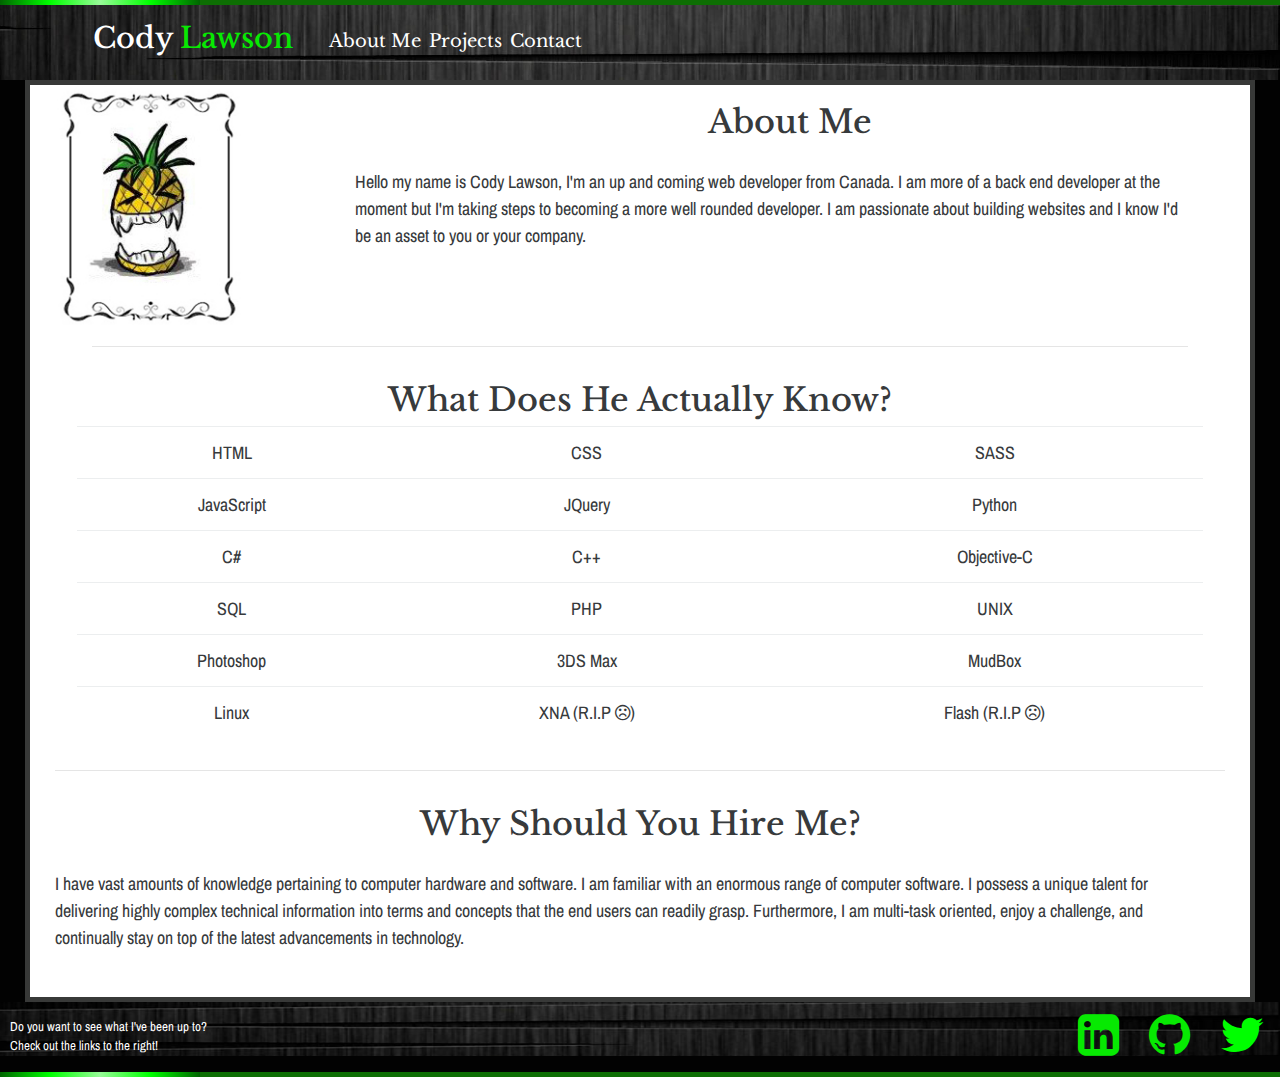
<file: index.html>
<!DOCTYPE html>
<html lang="en">

<head>
    <meta charset="UTF-8">
    <link rel="stylesheet" href="main.css">
    <link rel="stylesheet" href="bootstrap/dist/css/bootstrap.min.css">
    <link rel="stylesheet" href="css/font-awesome.min.css">
    <script src="jquery/dist/jquery.min.js"></script>
    <script src="bootstrap/dist/js/bootstrap.min.js"></script>
    <title>Document</title>
</head>

<body>
    <div class="color-box">
        <div class="anim">
        </div>
    </div>
    <div id="overarching-div">
        <div id="bootstrap-overide">
            <div class="header">
                <div class="container">
                    <div class="navbar">
                        <h1 class="navbar-brand">Cody <span>Lawson</span></h1>
                        <button type="button" class="navbar-toggler hidden-sm-up" data-toggle="collapse" data-target=".navbar-collapse">&#9776;</button>
                        <div class="navbar-collapse collapse navbar-toggleable-xs">
                            <ul class="nav navbar-nav">
                                <li><a href="index.html">About Me</a></li>
                                <li><a href="projects.html">Projects</a></li>
                                <li><a href="contact.html">Contact</a></li>
                            </ul>
                        </div>
                    </div>
                </div>
            </div>
        </div>

        <div class="container2">
            <div class="row">
                <div class="col-xs-8 col-sm-5 col-md-3">
                    <img src="img/Pineapple_Of_Doom_Fancy.jpg" alt="placeholder">
                </div>
                <div class="col-xs-12 col-sm-7 col-md-9">
                    <h2>About Me</h2>
                    <p>Hello my name is Cody Lawson, I'm an up and coming web developer from Canada. I am more of a back end developer at the moment but I'm taking steps to becoming a more well rounded developer. I am passionate about building websites and I know I'd be an asset to you or your company.</p>
                </div>

                <div class="container">
                    <div id="tableTitle">
                        <div class="col-xs-12 col-sm-12 col-md-12">
                           <hr>
                            <h2>What Does He Actually Know?</h2>
                        </div>
                    </div>
                    <div class="table-responsive">
                        <table class="table">
                            <tbody>
                                <tr>
                                    <td>HTML</td>
                                    <td>CSS</td>
                                    <td>SASS</td>
                                </tr>
                                <tr>
                                    <td>JavaScript</td>
                                    <td>JQuery</td>
                                    <td>Python</td>
                                </tr>
                                <tr>
                                    <td>C#</td>
                                    <td>C++</td>
                                    <td>Objective-C</td>
                                </tr>
                                <tr>
                                    <td>SQL</td>
                                    <td>PHP</td>
                                    <td>UNIX</td>
                                </tr>
                                <tr>
                                    <td>Photoshop</td>
                                    <td>3DS Max</td>
                                    <td>MudBox</td>
                                </tr>
                                <tr>
                                    <td>Linux</td>
                                    <td>XNA (R.I.P <i class="fa fa-frown-o"></i>)</td>
                                    <td>Flash (R.I.P <i class="fa fa-frown-o"></i>)</td>
                                </tr>
                            </tbody>
                            
                        </table>
                    </div>
                </div>
                <div class="col-xs-12 col-sm-12 col-md-12">
                                              <hr>
                    <h2>Why Should You Hire Me?</h2>
                    <p>I have vast amounts of knowledge pertaining to computer hardware and software. I am familiar with an enormous range of computer software. I possess a unique talent for delivering highly complex technical information into terms and concepts that the end users can readily grasp. Furthermore, I am multi-task oriented, enjoy a challenge, and continually stay on top of the latest advancements in technology.</p>
                </div>
            </div>
        </div>
        <div class="footer">

            <div class="twitter">
                <a href="https://twitter.com/CodyLawson15"><i class="fa fa-twitter fa-3x"></i></a>
            </div>
            <div class="git">
                <a href="https://github.com/OMGaPineapple"><i class="fa fa-github fa-3x"></i></a>
            </div>
            <div class="linkedIn">
                <a href="https://ca.linkedin.com/in/cody-lawson-1078626b"><i class="fa fa-linkedin-square fa-3x"></i></a>
            </div>
            <p>Do you want to see what I've been up to?
                <br> Check out the links to the right!</p>
        </div>
        <div class="color-box">
            <div class="anim">
            </div>
        </div>
    </div>

</body>

</html>
</file>
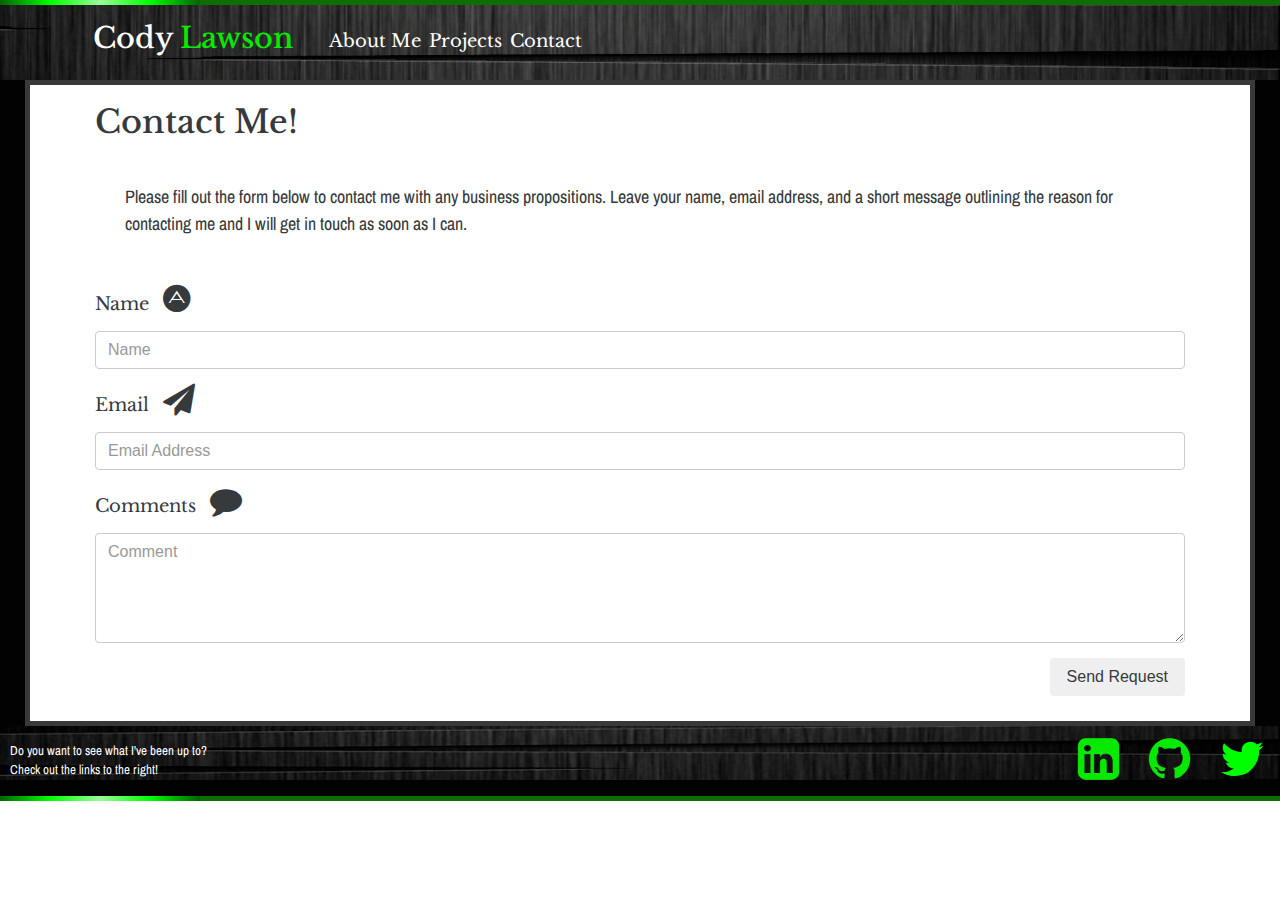
<file: contact.html>
<!DOCTYPE html>
<html lang="en">

<head>
    <meta charset="UTF-8">
    <link rel="stylesheet" href="main.css">
    <link rel="stylesheet" href="bootstrap/dist/css/bootstrap.min.css">
    <link rel="stylesheet" href="css/font-awesome.min.css">
    <script src="jquery/dist/jquery.min.js"></script>
    <script src="bootstrap/dist/js/bootstrap.min.js"></script>
    <title>Document</title>
</head>

<body>
    <div class="color-box">
        <div class="anim">
        </div>
    </div>
    <div id="overarching-div">
        <div id="bootstrap-overide">
            <div class="header">
                <div class="container">
                    <div class="navbar">
                        <h1 class="navbar-brand">Cody <span>Lawson</span></h1>
                        <button type="button" class="navbar-toggler hidden-sm-up" data-toggle="collapse" data-target=".navbar-collapse">&#9776;</button>
                        <div class="navbar-collapse collapse navbar-toggleable-xs">
                            <ul class="nav navbar-nav">
                                <li><a href="index.html">About Me</a></li>
                                <li><a href="projects.html">Projects</a></li>
                                <li><a href="contact.html">Contact</a></li>
                            </ul>
                        </div>
                    </div>
                </div>
            </div>
            <div class="contactContent">
                <div class="row">
                    <div class="form">
                        <div class="col-xs-12 col-sm-12 col-md-12">
                            <h2>Contact Me!</h2>
                            <p>Please fill out the form below to contact me with any business propositions. Leave your name, email address, and a short message outlining the reason for contacting me and I will get in touch as soon as I can.</p>
                            <fieldset>
                                <div class="form-group">
                                    <label for='name'>Name</label>
                                    <i class="fa fa-adn fa-2x"></i>
                                    <input input class="form-control" id="name" type="text" placeholder="Name">
                                </div>
                                <div class="form-group">
                                    <label for='email'>Email</label>
                                    <i class="fa fa-send fa-2x"></i>
                                    <input input class="form-control" id="email" type="text" placeholder="Email Address">
                                </div>
                                <div class="form-group">
                                    <label for='comment'>Comments</label>
                                    <i class="fa fa-comment fa-2x"></i>
                                    <textarea input class="form-control" name='comment' id='comment' cols="32" rows="4" placeholder="Comment"></textarea>
                                </div>

                                <input class="btn btn-default pull-right" type="submit" value="Send Request" />
                            </fieldset>
                        </div>
                    </div>
                </div>
            </div>
            <div class="footer">

                <div class="twitter">
                    <a href="https://twitter.com/CodyLawson15"><i class="fa fa-twitter fa-3x"></i></a>
                </div>
                <div class="git">
                    <a href="https://github.com/OMGaPineapple"><i class="fa fa-github fa-3x"></i></a>
                </div>
                <div class="linkedIn">
                    <a href="https://ca.linkedin.com/in/cody-lawson-1078626b"><i class="fa fa-linkedin-square fa-3x"></i></a>
                </div>
                <p>Do you want to see what I've been up to?
                    <br> Check out the links to the right!</p>
            </div>

            <div class="color-box">
                <div class="anim">
                </div>
            </div>
        </div>
    </div>
</body>


</html>
</file>
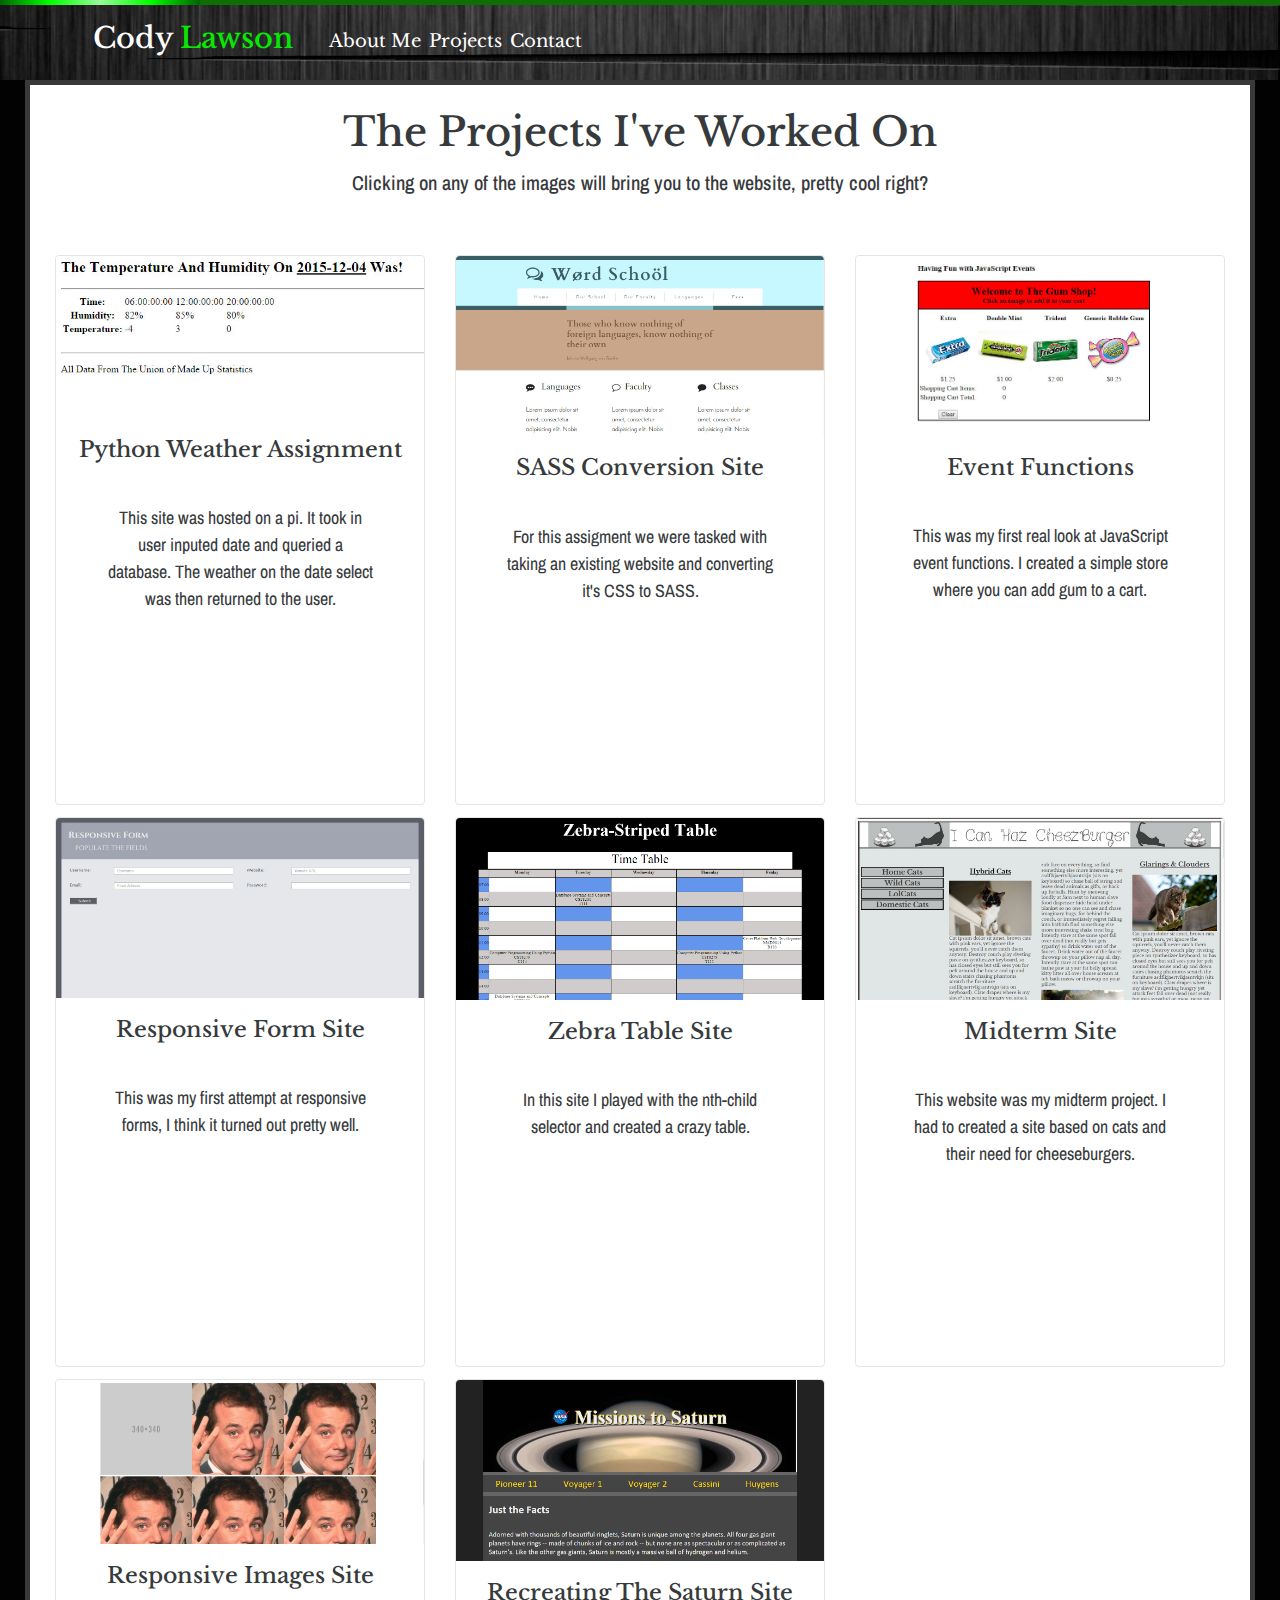
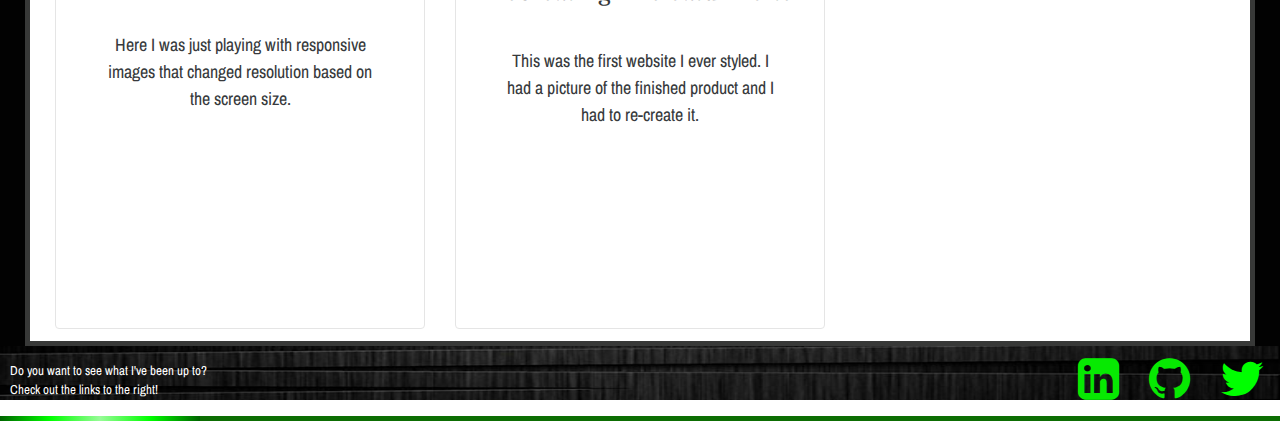
<file: projects.html>
<!DOCTYPE html>
<html lang="en">

<head>
    <meta charset="UTF-8">
    <link rel="stylesheet" href="main.css">
    <link rel="stylesheet" href="bootstrap/dist/css/bootstrap.min.css">
    <link rel="stylesheet" href="css/font-awesome.min.css">
    <script src="jquery/dist/jquery.min.js"></script>
    <script src="bootstrap/dist/js/bootstrap.min.js"></script>
    <title>Document</title>
</head>

<body>
    <div class="color-box">
        <div class="anim">
        </div>
    </div>
    <div id="overarching-div">
        <div id="bootstrap-overide">
            <div class="header">
                <div class="container">
                    <div class="navbar">
                        <h1 class="navbar-brand">Cody <span>Lawson</span></h1>
                        <button type="button" class="navbar-toggler hidden-sm-up" data-toggle="collapse" data-target=".navbar-collapse">&#9776;</button>
                        <div class="navbar-collapse collapse navbar-toggleable-xs">
                            <ul class="nav navbar-nav">
                                <li><a href="index.html">About Me</a></li>
                                <li><a href="projects.html">Projects</a></li>
                                <li><a href="contact.html">Contact</a></li>
                            </ul>
                        </div>
                    </div>
                </div>
            </div>

            <div class="projectContainer">
                <div class="row">
                    <div class="projectText">
                        <h1>The Projects I've Worked On<br><span>
                            Clicking on any of the images will bring you to the website, pretty cool right?</span></h1><br>
                    </div>
                    <div class="col-xs-12 col-sm-6 col-md-4">
                        <div class="card">
                            <a href="pythonAssignment.html"><img class="card-img-top" src="img/Python_Screen_Grabs/output.jpg" alt="Card image cap"></a>
                            <br>
                            <br>
                            <div class="card-block">
                                <h4 class="card-title">Python Weather Assignment</h4>
                                <p class="card-text">This site was hosted on a pi. It took in user inputed date and queried a database. The weather on the date select was then returned to the user.</p>
                            </div>
                        </div>
                    </div>

                    <div class="col-xs-12 col-sm-6 col-md-4">
                        <div class="card">
                            <a href="http://omgapineapple.github.io/sass-conversion/"><img class="card-img-top" src="img/SASS_Grabs/sass_1.jpg" alt="SASS Image"></a>
                            <div class="card-block">
                                <h4 class="card-title">SASS Conversion Site</h4>
                                <p class="card-text">For this assigment we were tasked with taking an existing website and converting it's CSS to SASS.</p>
                            </div>
                        </div>
                    </div>

                    <div class="col-xs-12 col-sm-6 col-md-4">
                        <div class="card">
                            <a href="http://omgapineapple.github.io/Gum_Assignment/"><img class="card-img-top" src="img/Gum_Assigment/Cart.jpg" alt="Card image cap"></a>
                            <div class="card-block">
                                <h4 class="card-title">Event Functions</h4>
                                <p class="card-text">This was my first real look at JavaScript event functions. I created a simple store where you can add gum to a cart.</p>
                            </div>
                        </div>
                    </div>

                    <div class="col-xs-12 col-sm-6 col-md-4">
                        <div class="card">
                            <a href="http://omgapineapple.github.io/Resp-Form/"><img class="card-img-top" src="img/Resp_Grabs/resp1.jpg" alt="Card image cap"></a>
                            <div class="card-block">
                                <h4 class="card-title">Responsive Form Site</h4>
                                <p class="card-text">This was my first attempt at responsive forms, I think it turned out pretty well.</p>
                            </div>
                        </div>
                    </div>

                    <div class="col-xs-12 col-sm-6 col-md-4">
                        <div class="card">
                            <a href="http://omgapineapple.github.io/Zebra-Table"><img class="card-img-top" src="img/Zebra_Grabs/Zeb1.jpg" alt="SASS Image"></a>
                            <div class="card-block">
                                <h4 class="card-title">Zebra Table Site</h4>
                                <p class="card-text">In this site I played with the nth-child selector and created a crazy table.</p>
                            </div>
                        </div>
                    </div>

                    <div class="col-xs-12 col-sm-6 col-md-4">
                        <div class="card">
                            <a href="http://omgapineapple.github.io/mad9013-midterm"><img class="card-img-top" src="img/Midterm_Grabs/mid1.jpg" alt="SASS Image"></a>
                            <div class="card-block">
                                <h4 class="card-title">Midterm Site</h4>
                                <p class="card-text">This website was my midterm project. I had to created a site based on cats and their need for cheeseburgers.</p>
                            </div>
                        </div>
                    </div>

                    <div class="col-xs-12 col-sm-6 col-md-4">
                        <div class="card">
                            <a href="http://omgapineapple.github.io/MAD9013-Responsive-Images/"><img class="card-img-top" src="img/Responsive_Grabs/resp1.jpg" alt="SASS Image"></a>
                            <br>
                            <div class="card-block">
                                <h4 class="card-title">Responsive Images Site</h4>
                                <p class="card-text">Here I was just playing with responsive images that changed resolution based on the screen size.</p>
                            </div>
                        </div>
                    </div>

                    <div class="col-xs-12 col-sm-6 col-md-4">
                        <div class="card">
                            <a href="http://omgapineapple.github.io/Saturn-HTML/"><img class="card-img-top" src="img/Saturn_Grabs/sat1.jpg" alt="SASS Image"></a>
                            <div class="card-block">
                                <h4 class="card-title">Recreating The Saturn Site</h4>
                                <p class="card-text">This was the first website I ever styled. I had a picture of the finished product and I had to re-create it.</p>
                            </div>
                        </div>
                    </div>
                </div>
            </div>
        </div>
    </div>


    <div class="footer">

        <div class="twitter">
            <a href="https://twitter.com/CodyLawson15"><i class="fa fa-twitter fa-3x"></i></a>
        </div>
        <div class="git">
            <a href="https://github.com/OMGaPineapple"><i class="fa fa-github fa-3x"></i></a>
        </div>
        <div class="linkedIn">
            <a href="https://ca.linkedin.com/in/cody-lawson-1078626b"><i class="fa fa-linkedin-square fa-3x"></i></a>
        </div>
        <p>Do you want to see what I've been up to?
            <br> Check out the links to the right!</p>
    </div>

    <div class="color-box">
        <div class="anim">
        </div>
    </div>
</body>



</html>
</file>
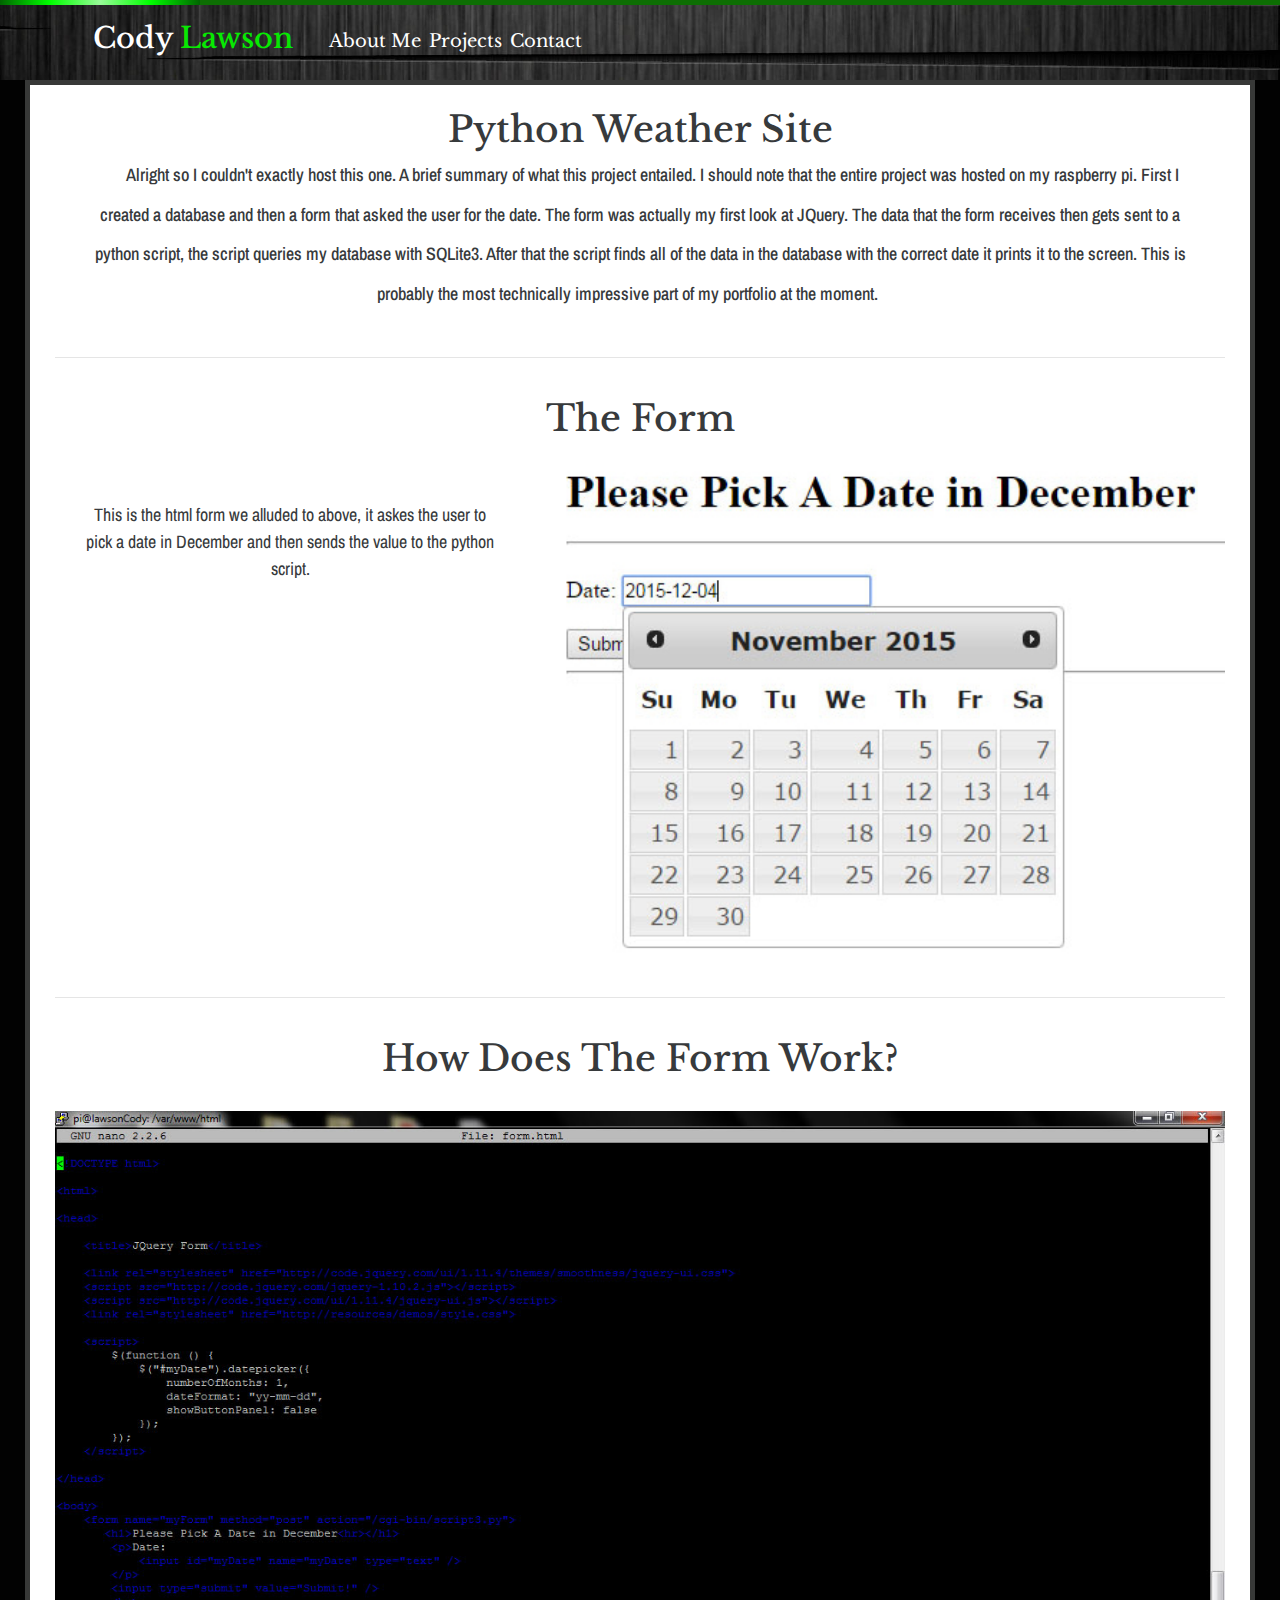
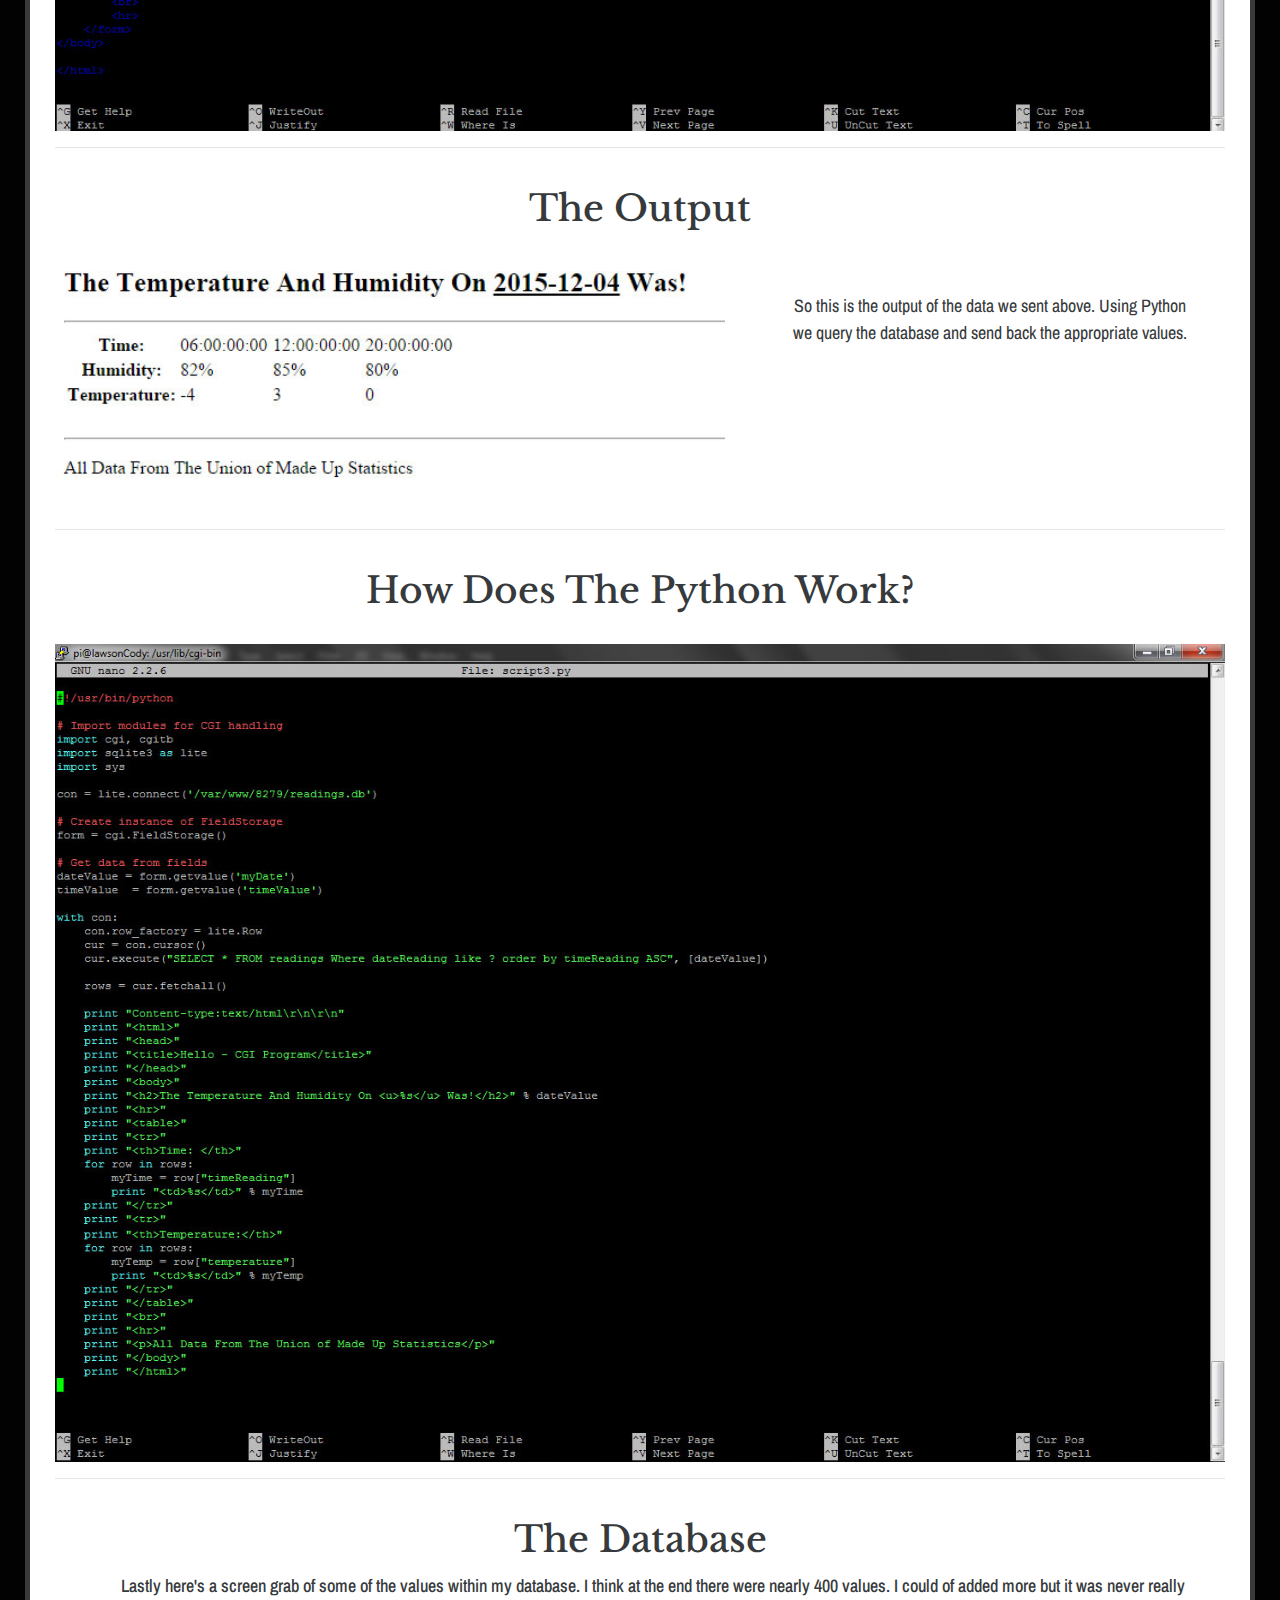
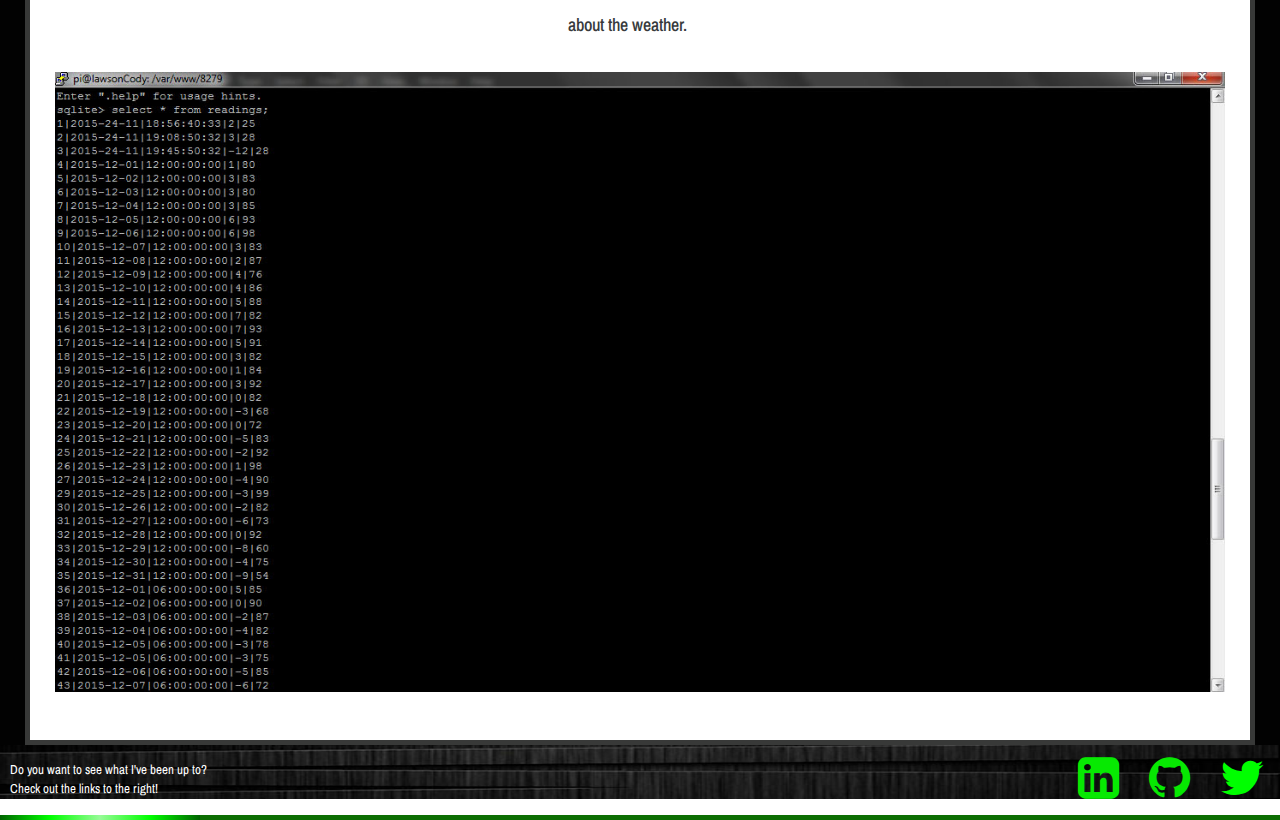
<file: pythonAssignment.html>
<!DOCTYPE html>
<html lang="en">

<head>
    <meta charset="UTF-8">
    <link rel="stylesheet" href="main.css">
    <link rel="stylesheet" href="bootstrap/dist/css/bootstrap.min.css">
    <link rel="stylesheet" href="css/font-awesome.min.css">
    <script src="jquery/dist/jquery.min.js"></script>
    <script src="bootstrap/dist/js/bootstrap.min.js"></script>
    <title>Document</title>
</head>

<body>
    <div class="color-box">
        <div class="anim">
        </div>
    </div>
    <div id="overarching-div">
        <div id="bootstrap-overide">
            <div class="header">
                <div class="container">
                    <div class="navbar">
                        <h1 class="navbar-brand">Cody <span>Lawson</span></h1>
                        <button type="button" class="navbar-toggler hidden-sm-up" data-toggle="collapse" data-target=".navbar-collapse">&#9776;</button>
                        <div class="navbar-collapse collapse navbar-toggleable-xs">
                            <ul class="nav navbar-nav">
                                <li><a href="index.html">About Me</a></li>
                                <li><a href="projects.html">Projects</a></li>
                                <li><a href="contact.html">Contact</a></li>
                            </ul>
                        </div>
                    </div>
                </div>
            </div>

            <div class="weatherContainer">
                <div class="row">
                    <div class="col-xs-12 col-sm-12 col-md-12">
                        <h2>Python Weather Site<br><span>
                            Alright so I couldn't exactly host this one. A brief summary of what this project entailed. I should note that the entire project was hosted on my raspberry pi. First I created a database and then a form that asked the user for the date. The form was actually my first look at JQuery. The data that the form receives then gets sent to a python script, the script queries my database with SQLite3. After that the script finds all of the data in the database with the correct date it prints it to the screen. This is probably the most technically impressive part of my portfolio at the moment.</span></h2>
                    </div>
                    <div class="col-xs-12 col-sm-12 col-md-12">
                        <hr>
                        <h2>The Form</h2>
                    </div>
                    <div class="col-xs-12 col-sm-5 col-md-5">
                        <p>This is the html form we alluded to above, it askes the user to pick a date in December and then sends the value to the python script.</p>
                    </div>
                    <div class="col-xs-12 col-sm-7 col-md-7">
                        <img src="img/Python_Screen_Grabs/input.jpg" alt="mid3">
                    </div>
                    <div class="col-xs-12 col-sm-12 col-md-12">
                        <hr>
                        <h2>How Does The Form Work?</h2>
                    </div>
                    <div class="col-xs-12 col-sm-12 col-md-12">
                        <img src="img/Python_Screen_Grabs/form.jpg" alt="mid3">
                    </div>
                    <hr>
                    <div class="col-xs-12 col-sm-12 col-md-12">
                        <hr>
                        <h2>The Output</h2>
                    </div>

                    <div class="col-xs-12 col-sm-7 col-md-7">
                        <img src="img/Python_Screen_Grabs/output.jpg" alt="mid3">
                    </div>
                    <div class="col-xs-12 col-sm-5 col-md-5">
                        <p>So this is the output of the data we sent above. Using Python we query the database and send back the appropriate values.</p>
                    </div>

                    <div class="col-xs-12 col-sm-12 col-md-12">
                        <hr>
                        <h2>How Does The Python Work?</h2>
                    </div>
                    <div class="col-xs-12 col-sm-12 col-md-12">
                        <img src="img/Python_Screen_Grabs/pythonScript.jpg" alt="mid3">
                    </div>

                    <div class="col-xs-12 col-sm-12 col-md-12">
                        <hr>
                        <h2>The Database<br><span>
                            Lastly here's a screen grab of some of the values within my database. I think at the end there were nearly 400 values. I could of added more but it was never really about the weather.</span></h2>
                    </div>
                    <div class="col-xs-12 col-sm-12 col-md-12">
                        <img src="img/Python_Screen_Grabs/database.jpg" alt="mid3">
                        <br>
                        <br>
                        <br>
                    </div>
                </div>
            </div>

            <div class="footer">

                <div class="twitter">
                    <a href="https://twitter.com/CodyLawson15"><i class="fa fa-twitter fa-3x"></i></a>
                </div>
                <div class="git">
                    <a href="https://github.com/OMGaPineapple"><i class="fa fa-github fa-3x"></i></a>
                </div>
                <div class="linkedIn">
                    <a href="https://ca.linkedin.com/in/cody-lawson-1078626b"><i class="fa fa-linkedin-square fa-3x"></i></a>
                </div>
                <p>Do you want to see what I've been up to?
                    <br> Check out the links to the right!</p>
            </div>
        </div>
    </div>

    <div class="color-box">
        <div class="anim">
        </div>
    </div>
</body>



</html>
</file>
<file: main.css>
@import url(https://fonts.googleapis.com/css?family=Libre+Baskerville:400,700);
@import url(https://fonts.googleapis.com/css?family=Archivo+Narrow);


#overarching-div {
    background-color: #020202;
}

.container2 {
    margin: 0 25px;
    padding: 0 25px;
    background-color: #ffffff;
    border: 5px solid #383938;
}

.projectContainer {
    margin: 0 25px;
    padding: 0 25px;
    background-color: #ffffff;
    border: 5px solid #383938;
}

.contactContent {
    margin: 0 25px;
    padding: 0 25px;
    background-color: #ffffff;
    border: 5px solid #383938;
    padding-bottom: 25px;
}

.projectContainer h1 {
    font-size: 36px;
    font-family: 'Libre Baskerville', serif;
}

.projectContainer h1 span{
    font-size: 20px;
    font-family: 'Archivo Narrow', sans-serif;
}


.container2 p {
    font-size: 18px;
}

.container2 h2 {
    font-size: 32px;
    font-family: 'Libre Baskerville', serif;
    text-align: center;
}

.form p {
    font-size: 18px;
    font-family: 'Archivo Narrow', sans-serif;
}

.weatherContainer {
    margin: 0 25px;
    padding: 0 25px;
    background-color: #ffffff;
    border: 5px solid #383938;
}



.weatherContainer h3 {
    padding: 20px 0 40px 0;
    text-align: center;
    font-size: 32px;
    font-family: 'Libre Baskerville', serif;
}

.weatherContainer h2 {
    text-align: center;
    padding: 25px;
    font-size: 36px;
    font-family: 'Libre Baskerville', serif;
}

.weatherContainer p {
    font-size: 18px;
    font-family: 'Archivo Narrow', sans-serif;
    text-align: center;
}

.weatherContainer h2 span {
    text-align: center;
    font-size: 18px;
    padding: 25px;
    font-family: 'Archivo Narrow', sans-serif;
}


.color-box {
    height: 5px;
    background-color: #0d6e03;
}

.projectText span {
    text-align: center;
    font-size: 18px;
}

.card {
    height: 550px;
}

.card-block {
    text-align: center;
}

.footer {
    background-image: url(img/footer.jpg);
    background-size: 100% 100%;
    background-repeat: no-repeat;
    height: 100%;
}

.twitter i {
    text-decoration: none;
    color: lime;
    float: right;
    padding: 10px 15px;
}

.git i {
    text-decoration: none;
    color: #07e902;
    float: right;
    padding: 10px 15px;
}

.linkedIn i {
    text-decoration: none;
    color: #07e902;
    float: right;
    padding: 10px 15px;
}

.footer p {
    visibility: hidden;
    font-family: 'Archivo Narrow', sans-serif;
}

.footer i:hover {
    color: #fff;
}

#bootstrap-overide img {
    width: 100%;
    height: auto;
}

.skills img {
    width: 100%;
    height: auto;
    padding-top: 110px;
    margine: 0;
}

#bootstrap-overide h1 {
    font-size: 40px;
}

.navbar a {
    color: #fff;
    text-decoration: none;
    font-size: 18px;
    font-family: 'Libre Baskerville', serif;
}

.navbar h1 {
    color: #fff;
    padding-right: 20px;
    font-size: 2rem;
    padding-top: 5px;
    font-family: 'Libre Baskerville', serif;
}

.navbar h1 span {
    color: #07e902;
    font-size: 1.8rem;
    font-family: 'Libre Baskerville', serif;
}

#bootstrap-overide .navbar-brand {
    font-size: 1.8rem;
}

#bootstrap-overide button {
    display: block;
    margin-top: 18px;
}

#bootstrap-overide li {
    line-height: 2.6;
    margin-right: 0.5rem;
    text-align: center;
    padding-top: 10px;
}

.navbar a:hover {
    color: #07e902;
    text-decoration: none;
}

.navbar button {
    color: #fff;
}

.container2 h2 {
    font-size: 32px;
    padding-top: 20px;
}

.container2 h1{
    font-size: 36px;
    font-family: 'Libre Baskerville', serif;
}

.form h2 {
    padding-top: 20px;
    padding-bottom: 5px;
    font-size: 32px;
    font-family: 'Libre Baskerville', serif;
}

.form label {
    padding: 5px 0;
    font-size: 18px;
    font-family: 'Libre Baskerville', serif;
}

.form {
    margin: 0 40px;
}

.skills h2 {
    padding-left: 30px;
}

.container a {
    text-align: center;
}

.table {
    text-align: center;
    padding-bottom: 15px;
    font-size: 18px;
    font-family: 'Archivo Narrow', sans-serif;
}

#tableTitle h2 {
    text-align: center;
}

.header {
    background-image: url(img/headerSmall.jpg);
    background-size: auto;
    background-repeat: no-repeat;
    height: 100%;
    padding: 5px;
}

.form-group i {
    padding-left: 10px;
}

.row img {
    width: 155%;
}

.row h1 {
    text-align: center;
    padding: 25px 0;
}

.row h4{
    font-size: 22px;
    font-family: 'Libre Baskerville', serif;
}

.row p {
    padding: 30px;
    font-size: 18px;
    font-family: 'Archivo Narrow', sans-serif;
}

@media all and (min-width: 34rem) {
    #bootstrap-overide ul {
        min-width: 500px;
    }
    #bootstrap-overide li {
        display: inline;
        float: left;
        text-align: left;
        padding: 0;
    }
    .container2 p {
        padding-top: 20px;
        padding-left: 0px;
    }
    .container2 p {
        padding-left: 0px;
    }
    .footer p {
        color: #fff;
        font-size: 13px;
        padding-left: 10px;
        visibility: visible;
    }
    .footer p {
        color: #fff;
        font-size: 13px;
        padding-left: 10px;
        visibility: visible;
        padding-top: 15px;
    }
    .header {
        background-image: url(img/header.jpg);
        background-size: 100% 100%;
        background-repeat: no-repeat;
        height: 100%;
        padding: 5px;
    }
    .row img {
        width: 70%;
    }
}

.anim {
    width: 200px;
    height: 5px;
    background: linear-gradient(to right, darkgreen, lime, palegreen, lime, darkgreen);
    /*I liked how this turned out, didn't want to mess with it with hex colours*/
    position: relative;
    -webkit-animation: mymove 1s infinite;
    -webkit-animation-timing-function: linear;
    animation: mymove 5s infinite;
    animation-timing-function: linear;
    -webkit-animation-direction: alternate;
}

@-webkit-keyframes mymove {
    from {
        left: 0px;
    }
    to {
        left: 85%;
    }
}
</file>
